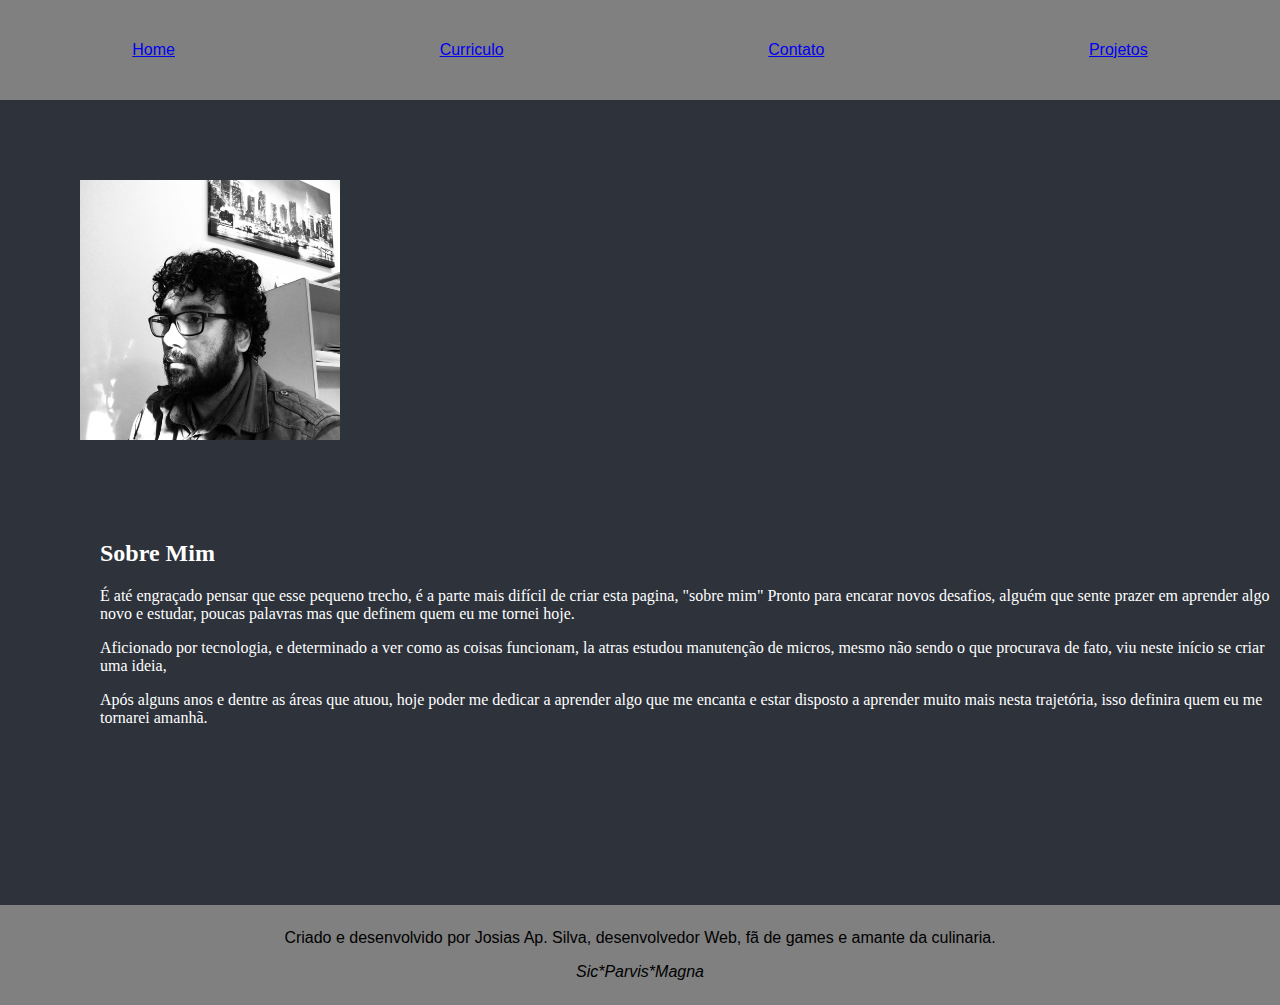
<file: index.html>
<!DOCTYPE html>
<html lang="en">
<head>
    <meta charset="UTF-8">
    <meta http-equiv="X-UA-Compatible" content="IE=edge">
    <meta name="viewport" content="width=device-width, initial-scale=1.0">
    <title>Portifolio</title>

    <link rel="stylesheet" href="./style.css">
</head>

    <header>
        <div class = "container">
            <div class="home"><a href="index.html">Home</a></div>
                <div class="resume"><a href="resume.html">Curriculo</a></div>
                    <div class="contact"><a href="contact.html">Contato</a></div>
                        <div class="projects"><a href="projects.html">Projetos</a></div>
        </div>    
    </header>

    <body>
        <img class="picture" src="./assets/Eu.jpeg">            
            <div class="description">
                <h2> Sobre Mim </h2>
                    <p> 
                        É até engraçado pensar que esse pequeno trecho, é a parte mais difícil de criar esta pagina, "sobre mim" 
                        
                        Pronto para encarar novos desafios, alguém que sente prazer em aprender algo novo e estudar, poucas palavras 
                        
                        mas que definem quem eu me tornei hoje. 
                        </p>
                        
                          
                        <p>
                        Aficionado por tecnologia, e determinado a ver como as coisas funcionam, la atras estudou manutenção de micros, mesmo não sendo o que  
                        
                        procurava de fato, viu neste início se criar uma ideia,   
                        
                         </p> 
                        
                        <p>
                            Após alguns anos e dentre as áreas que atuou, hoje poder me dedicar a aprender algo que me encanta e estar disposto a aprender  
                        
                        muito mais nesta trajetória, isso definira quem eu me tornarei amanhã. 
                        </p>
                                    <br><br><br><br><br><br><br><br><br> 
        </div>        
    </body>

    <footer>
        <div class="notefooter">   
            <p>Criado e desenvolvido por Josias Ap. Silva, desenvolvedor Web, fã de games e amante da culinaria.</p>
                 <p><em> Sic*Parvis*Magna </em></p>
        </div>    
    </footer>
       
    <script src="./script.js"></script>
</html>
</file>
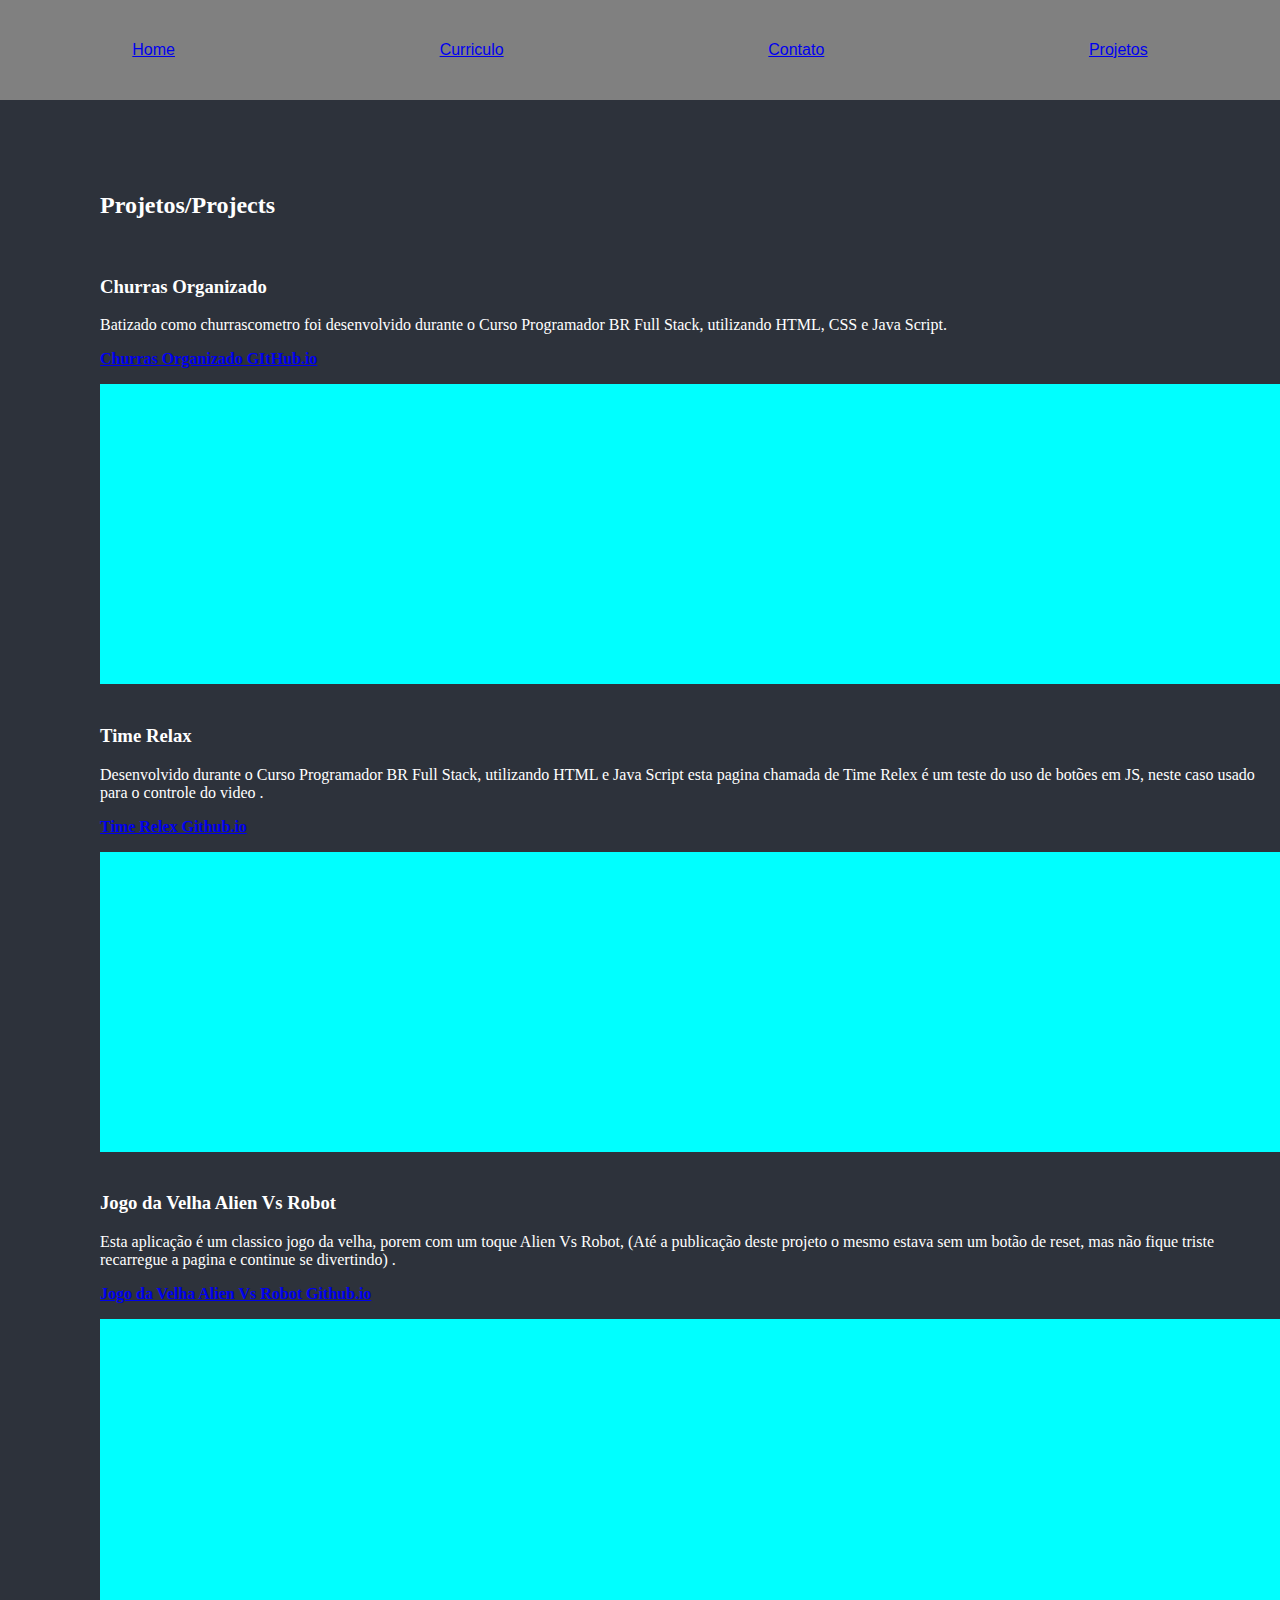
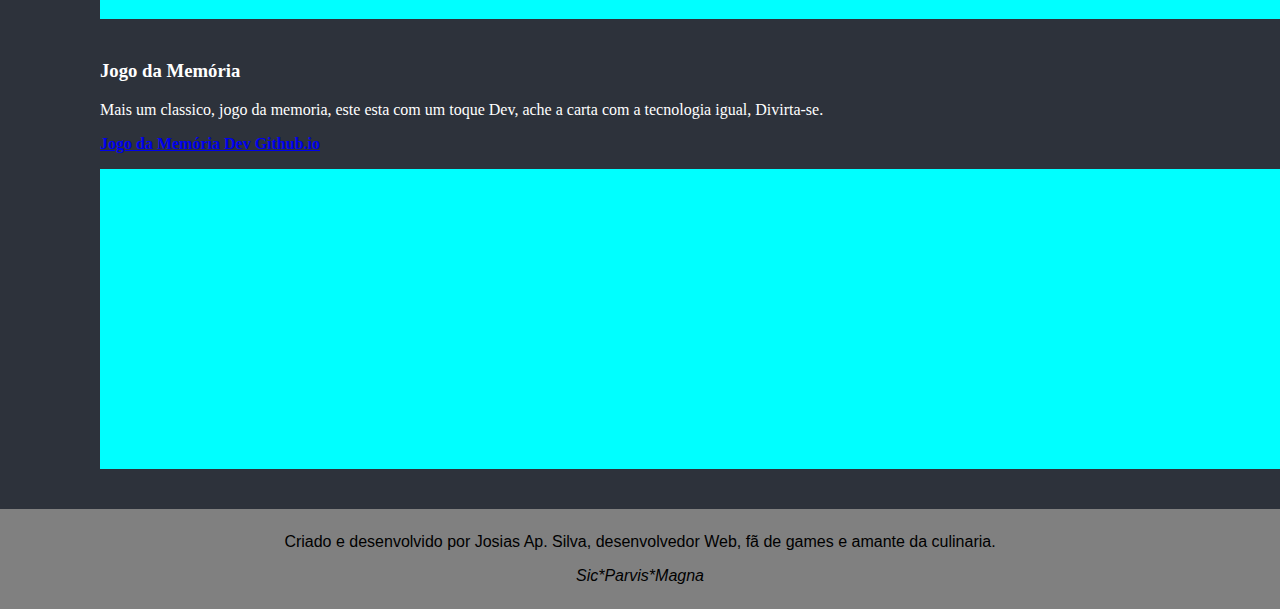
<file: projects.html>
<!DOCTYPE html>
<html>
<head>
	<title>Projects</title>
</head>
    <header>
        <div class = "container">
            <div class="home"><a href="index.html">Home</a></div>
                <div class="resume"><a href="resume.html">Curriculo</a></div>
                    <div class="contact"><a href="contact.html">Contato</a></div>
                        <div class="projects"><a href="projects.html">Projetos</a></div>
        </div>           
    </header>

    <body>          
        <div class="description">
            <br><br><br><br>
            <h2>Projetos/Projects </h2>
            <br>
            <h3>Churras Organizado</h3>
            <p>Batizado como churrascometro foi desenvolvido durante o Curso Programador BR Full Stack, utilizando HTML, CSS e Java Script.</p>
            <p><strong><a href="https://josiasapsilva.github.io/ChurrasOrganizado/">Churras Organizado GItHub.io</a></strong></p>

            <iframe class="frame" src="https://josiasapsilva.github.io/ChurrasOrganizado/"></iframe>

            <br><br>
            <h3>Time Relax</h3>
            <p>Desenvolvido durante o Curso Programador BR Full Stack, utilizando HTML e Java Script esta pagina chamada de Time Relex é um teste do uso de botões em JS, neste caso usado 
                para o controle do video .</p>
            <p><strong><a href="https://josiasapsilva.github.io/VideoTimeRelax/">Time Relex Github.io</a></strong></p>

            <iframe class="frame" src="https://josiasapsilva.github.io/VideoTimeRelax/"></iframe>

            <br><br>
            <h3>Jogo da Velha Alien Vs Robot</h3>
            <p>Esta aplicação é um classico jogo da velha, porem com um toque Alien Vs Robot, (Até a publicação deste projeto o mesmo estava sem um botão de reset, mas não fique triste 
                recarregue a pagina e continue se divertindo) .</p>
            <p><strong><a href="https://josiasapsilva.github.io/Jogo-da-Velha-Alien-VS-Robot/">Jogo da Velha Alien Vs Robot Github.io</a></strong></p>

            <iframe class="frame" src="https://josiasapsilva.github.io/Jogo-da-Velha-Alien-VS-Robot/"></iframe>

            
            <br><br>
            <h3>Jogo da Memória</h3>
            <p>Mais um classico, jogo da memoria, este esta com um toque Dev, ache a carta com a tecnologia igual, Divirta-se.</p>
            <p><strong><a href="https://josiasapsilva.github.io/Jogo-da-Memoria-Dev/">Jogo da Memória Dev Github.io</a></strong></p>

            <iframe class="frame" src="https://josiasapsilva.github.io/Jogo-da-Memoria-Dev/"></iframe>

            <br><br><br> 
        </div>
    </body>

    <footer>
        <div class="notefooter">   
      <p>Criado e desenvolvido por Josias Ap. Silva, desenvolvedor Web, fã de games e amante da culinaria.</p>
        
        <p><em> Sic*Parvis*Magna </em></p>
        </div>         
    </footer>
       
</html>

<style>

.frame {
            background-color: aqua;
            border: none;
            width: 100%;
            height: 300px;
        }

.container {
    display: flex; 
    background-color: rgb(128, 128, 128);
    
    font-family: Arial, Helvetica, sans-serif;
     height: 100px;
     justify-content: space-around;
     align-items: center;
}

body {
    margin: 0;
    padding: 0;

    background-color: rgb(45, 50, 59);
    /* background-size: cover; */
    text-align: center;
}

.picture {
    justify-items: center;
    display: flex;
    width: 260px;
     padding: 80px; 
}

.description{
    display: inline-block;
    text-align: left;
    color: white;
    max-width: 100%;
    margin-left: 100px;
}

footer {
         display: flex;  
         width: 100%; 
         height: 100px; 
        bottom: 0; 
        position: relative; 
        background-color: rgb(128, 128, 128);
        font-family: Arial, Helvetica, sans-serif;
        align-items: center;
        justify-content: center;   
}

</style>
</file>
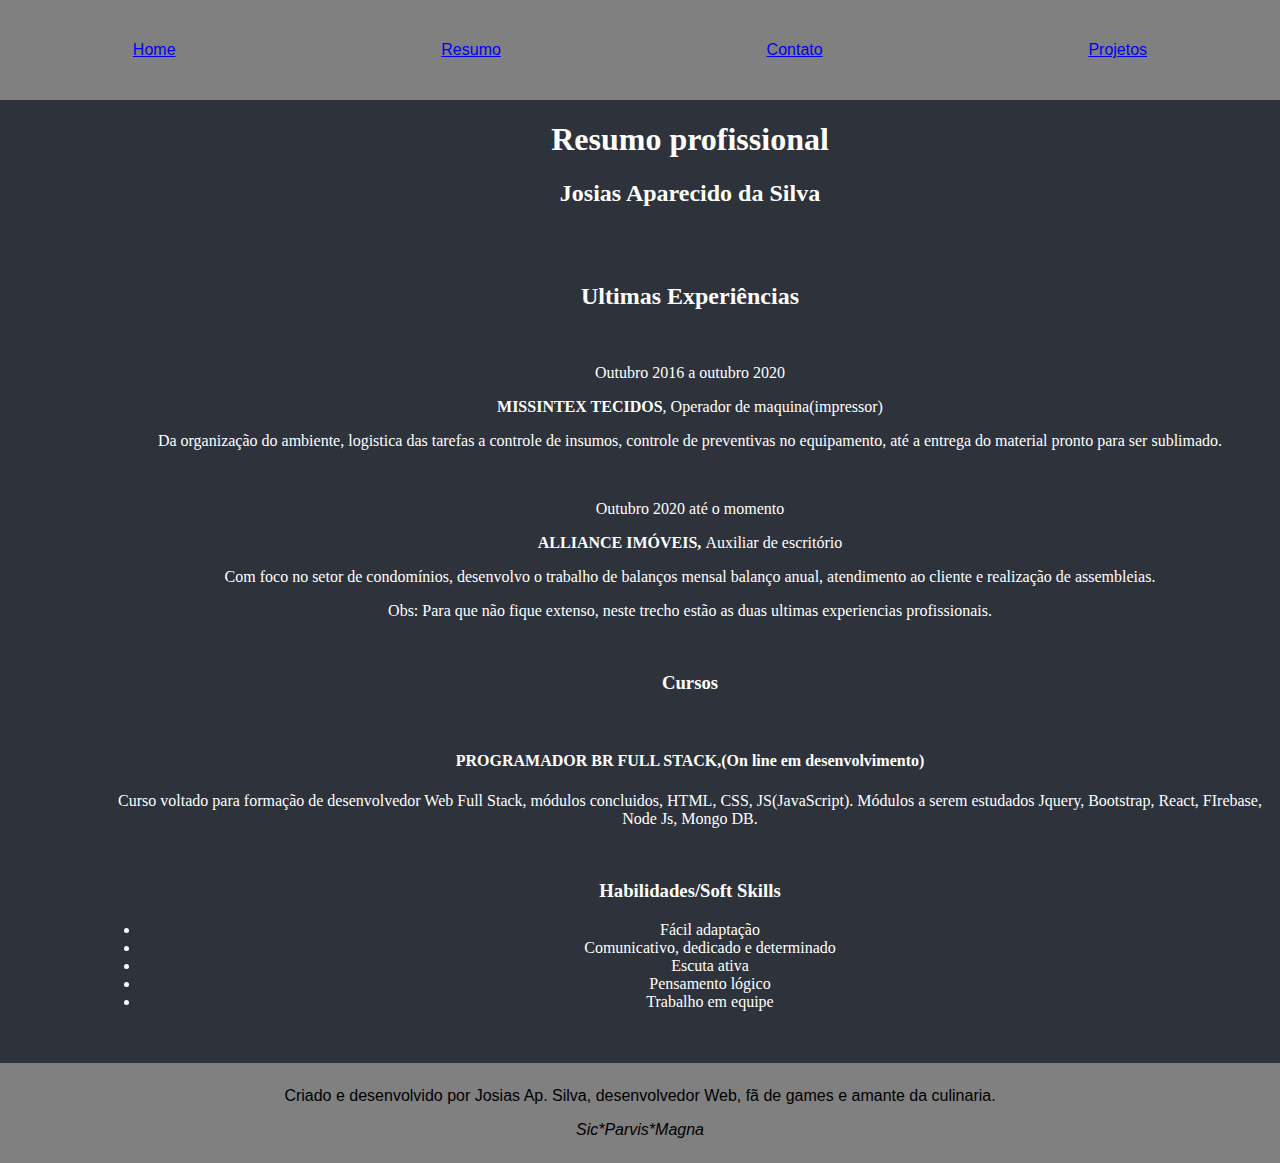
<file: resume.html>
<!DOCTYPE html>
<html>
<head>
	<title>Resume</title>
</head>

    <header>
        <div class = "container">
             <div class="home"><a href="index.html">Home</a></div>
                  <div class="resume"><a href="resume.html">Resumo</a></div>
                       <div class="contact"><a href="contact.html">Contato</a></div>
                          <div class="projects"><a href="projects.html">Projetos</a></div>
        </div>
    </header>

    <body>
        <!-- <img class="picture" src="./assets/construction2.jpg">             -->
            <div class="description">

              <h1> Resumo profissional </h1>
                <h2>Josias Aparecido da Silva</h2>
                    <!-- <h3> 32 Anos</h3> -->
                        <br><br>
                            <h2>Ultimas Experiências</h2>
                                <br>
                                    <p>Outubro 2016 a outubro 2020 </p>
                                    <p><strong> MISSINTEX TECIDOS</strong>, Operador de maquina(impressor) </p>
                                    <p>Da organização do ambiente, logistica das tarefas a controle de insumos, 
                                      controle de preventivas no equipamento, até a entrega do material pronto 
                                      para ser sublimado. 
                                    </p>
                                    <br>
                         <p>Outubro 2020 até o momento </p>
                            <p><strong> ALLIANCE IMÓVEIS, </strong>Auxiliar de escritório</p>
                            <p>Com foco no setor de condomínios, desenvolvo o trabalho de balanços mensal
                                balanço anual, atendimento ao cliente e realização de assembleias.
                            </p>
                            <p>Obs: Para que não fique extenso, neste trecho estão as duas ultimas 
                                experiencias profissionais.
                            </p>
                            <br>
                            <h3><strong>Cursos</strong></h3>
                            <br>
                            <h4><strong>PROGRAMADOR BR FULL STACK,</strong>(On line em desenvolvimento)</h4>
                            <p>Curso voltado para formação de desenvolvedor Web Full Stack, módulos
                                concluidos, HTML, CSS, JS(JavaScript). Módulos a serem estudados
                                Jquery, Bootstrap, React, FIrebase, Node Js, Mongo DB.
                            </p>
                            <br>
                            <h3><strong>Habilidades/Soft Skills</strong></h3>

                            <ul>
                                <li>Fácil adaptação</li>
                                <li>Comunicativo, dedicado e determinado</li>
                                <li>Escuta ativa</li>
                                <li>Pensamento lógico</li>
                                <li>Trabalho em equipe</li>
                            </ul>

                                <br><br>
                                
        </div>
    </body>

    <footer>
        <div class="notefooter">   
      <p>Criado e desenvolvido por Josias Ap. Silva, desenvolvedor Web, fã de games e amante da culinaria.</p>        
        <p><em> Sic*Parvis*Magna </em></p>
        </div>    
    </footer>
       
</html>

<style>

.container {
    display: flex; 
    background-color:rgb(128, 128, 128);    
    font-family: Arial, Helvetica, sans-serif;
     height: 100px;
     justify-content: space-around;
     align-items: center;
}

body {
    margin: 0;
    padding: 0;
    background-color: rgb(45, 50, 59);
    /* background-size: cover; */
    text-align: center;
}

.description{
    display: inline-block;
    text-align: center;
    color: white;
    max-width: 100%;
    margin-left: 100px;
}

footer {
         display: flex;  
         width: 100%; 
         height: 100px; 
        bottom: 0; 
        position: relative;  
        background-color: rgb(128, 128, 128);
        font-family: Arial, Helvetica, sans-serif;
        align-items: center;
        justify-content: center;      
}

</style>
</file>
<file: style.css>
.container {
    display: flex; 
    background-color: rgb(128, 128, 128);
    
    font-family: Arial, Helvetica, sans-serif;
     height: 100px;
     justify-content: space-around;
     align-items: center;
}

body {
    margin: 0;
    padding: 0;

    background-color: rgb(45, 50, 59);
    /* background-size: cover; */
    text-align: center;
}

.picture {
    display: flex;
    width: 260px;
     padding: 80px;    
}

.description{
    display: inline-block;
    text-align: left;
    color: white;
    max-width: 100%;
    margin-left: 100px;
}

footer {
         display: flex;  
         width: 100%; 
         height: 100px; 
  
        bottom: 0; 
        position: relative; 
 
        background-color: rgb(128, 128, 128);
        
        font-family: Arial, Helvetica, sans-serif;
        align-items: center;
        justify-content: center;
}
</file>
